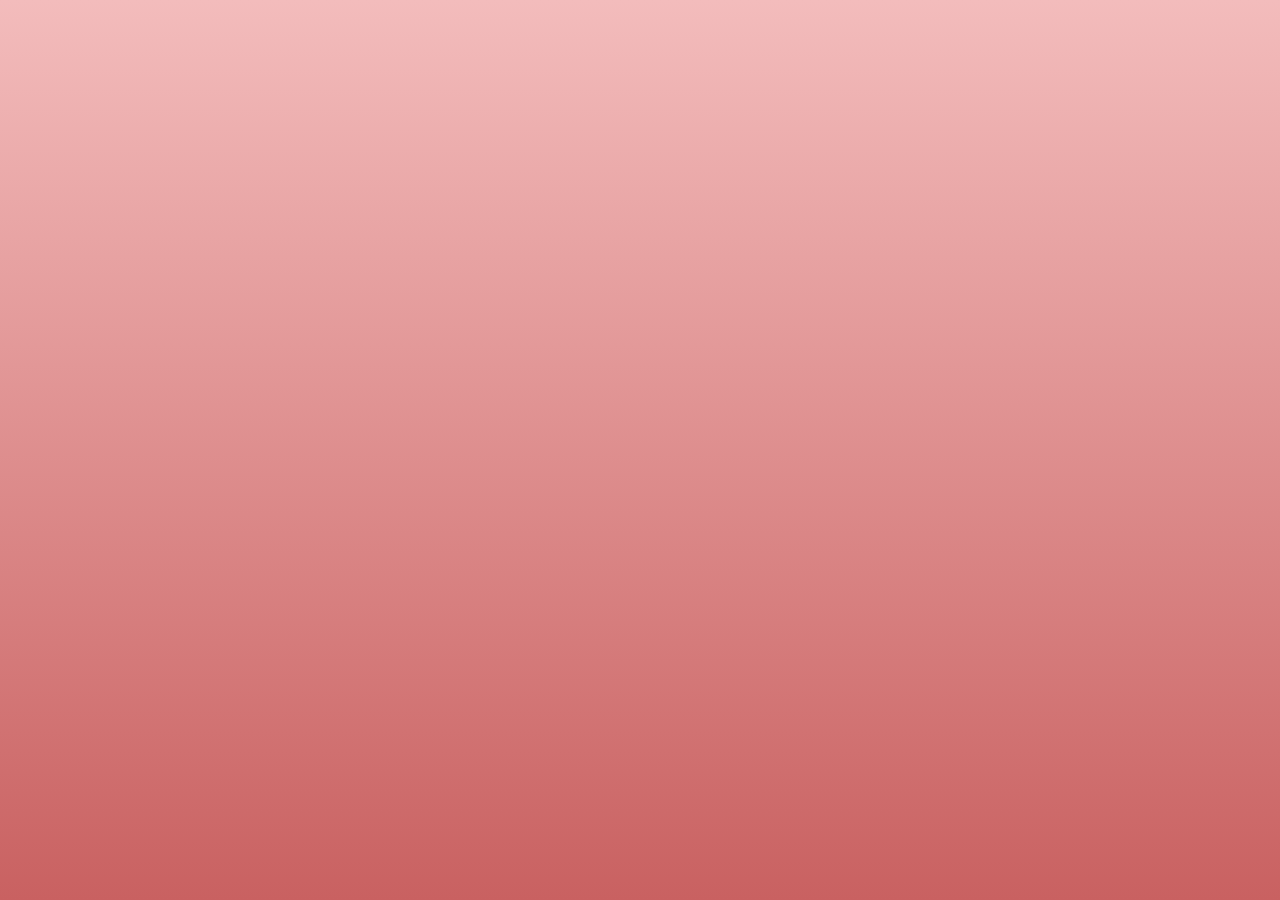
<file: index.html>
<!DOCTYPE html>
<html>
<head>
    <meta charset='utf-8'>
    <meta http-equiv='X-UA-Compatible' content='IE=edge'>
    <meta name='viewport' content='width=device-width, initial-scale=1'>
    <title>Todo-list Application</title>
    <link rel='stylesheet' type='text/css' media='screen' href='main.css'>
</head>
<body>
    <section id="todoWindow">
        <h1>My ToDo</h1>
        <p id="completedItemsLabel">0 completed</p>
        <input type="text" id="textInput">
        <button type="button" id="submitButton">OK</button>
        <div>
            <small id="alertText"></small>
        </div>
        <ul id="itemList"></ul>
    </section>
    <script src='main.js'></script>
</body>
</html>
</file>
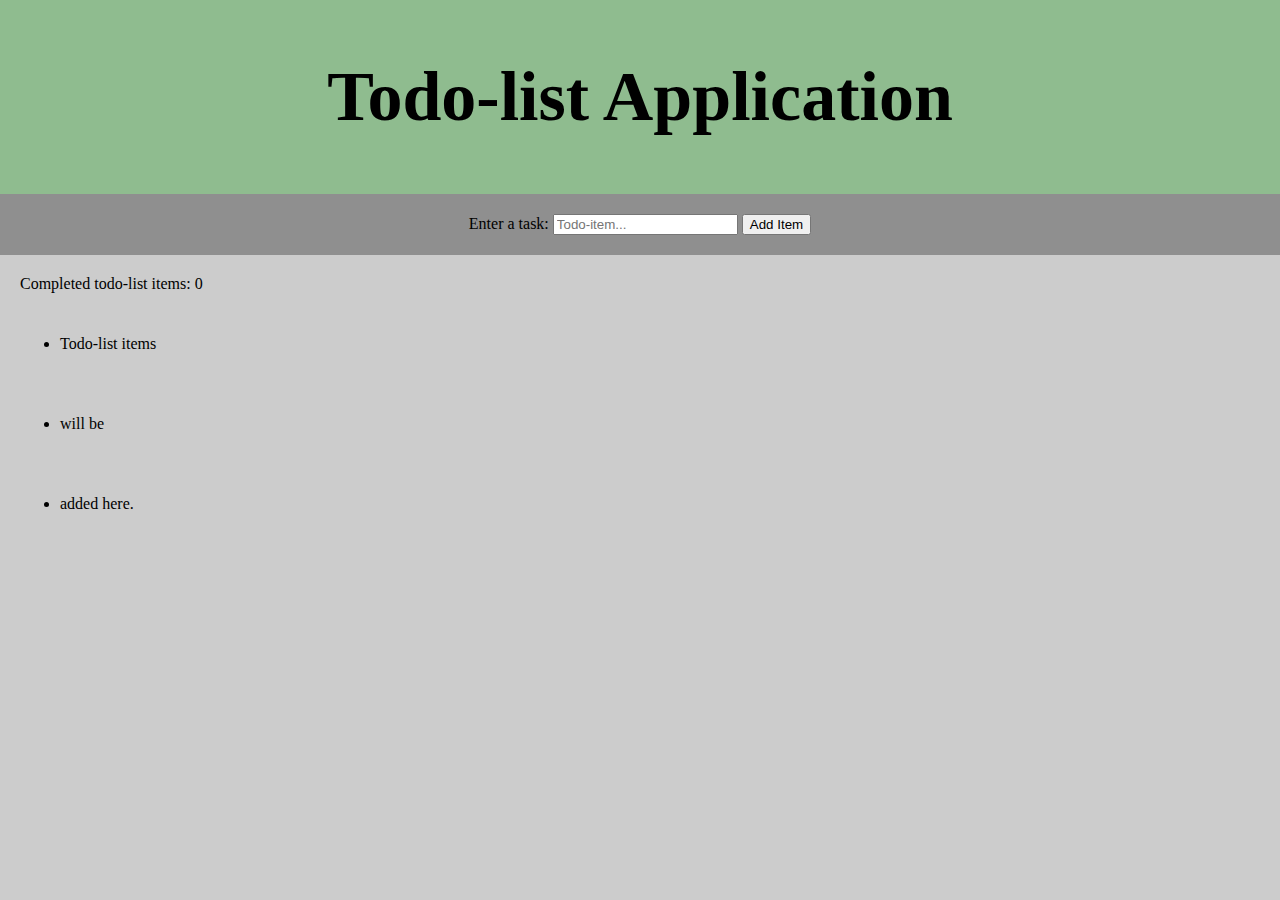
<file: html/index.html>
<!DOCTYPE html>
<html>
<head>
    <meta charset='utf-8'>
    <meta http-equiv='X-UA-Compatible' content='IE=edge'>
    <meta name='viewport' content='width=device-width, initial-scale=1'>
    <title>Todo-list Application</title>
    <link rel='stylesheet' type='text/css' media='screen' href='../css/main.css'>
</head>
<body>
    <header>
        <h1>Todo-list Application</h1>
    </header>
    <section id="inputSection">
        <label for="textInput">Enter a task: </label>
        <input type="text" id="textInput" placeholder="Todo-item...">
        <button type="button" id="submitButton">Add Item</button>
    </section>
    <section id="listSection">
        <label id="completedItemsAmount">Completed todo-list items: 0</label>
        <ul id="itemList">
            <li><p>Todo-list items</p></li>
            <li><p>will be</p></li>
            <li><p>added here.</p></li>
        </ul>
    </section>
    <script src='../js/main.js'></script>
</body>
</html>
</file>
<file: main.css>
body {
    margin: 0;
    background: linear-gradient(rgb(243, 188, 188), rgb(201, 97, 97));
    display: flex;
    justify-content: center;
    min-height: 100vh;
}

#todoWindow {
    text-align: center;
    width: 30%;
    margin-top: 10px;
    padding-bottom: 10px;
    align-self: flex-start;
}

.animateTodoWindow {
    animation-name: bounceIn;
    animation-duration: 0.8s;
    animation-timing-function: cubic-bezier(0.3, 2.1, 0.5, 1.1);
    animation-fill-mode: both;
}

@keyframes bounceIn {
    0% {
        transform: translateY(-170px);
    }

    10% {
        background-color: rgba(255, 255, 255, 0);
        box-shadow: 0 0 5px rgba(0, 0, 0, 0);
    }

    100% {
        background-color: rgba(255, 255, 255, 1);
        box-shadow: 0 0 5px rgba(0, 0, 0, 0.3);
        transform: translateY(10px);
    }
}

h1 {
    font-size: 50px;
    padding-top: 10px;
    margin: 0;
    opacity: 0;
    animation-delay: 1s;
}

#completedItemsLabel {
    font-size: 15px;
    font-family: sans-serif;
    opacity: 0;
    animation-delay: 1.1s;
}

#textInput, #submitButton {
    font-size: 20px;
    margin-bottom: 10px;
    opacity: 0;
    animation-delay: 1.2s;
}

#textInput {
    max-inline-size: 50%;
}

.animateFadeIn {
    animation-name: fadeIn;
    animation-fill-mode: both;
    animation-duration: 1s;
}

@keyframes fadeIn {
    0% {
        opacity: 0;
    }

    100% {
        opacity: 1;
    }
}

#alertText {
    font-family: sans-serif;
    font-style: italic;
    font-size: 18px;
}

.animateAlert {
    animation-name: flicker;
    animation-fill-mode: both;
    animation-duration: 0.2s;
    animation-iteration-count: 5;
    animation-direction: alternate;
    animation-timing-function: ease-in-out;
}

@keyframes flicker {
    0% {
        color: white;
    }

    100% {
        color: red;
    }
}

ul {
    list-style: none;
    padding: 0;
    margin: 0;
}

li {
    font-size: 30px;
    font-family: sans-serif;
    text-align: center;
    padding: 3px;
    background-color: white;
    animation-name: slide;
    animation-fill-mode: both;
    animation-duration: 0.3s;
}

li:last-child {
    padding-bottom: 20px;
}

@keyframes slide {
    0% {
        opacity: 0;
        transform: translateY(20px);
    }

    100% {
        opacity: 1;
        transform: translateY(0px);
    }
}

.itemText {
    cursor: pointer;
    transition: color 0.2s;
}

.itemText:hover {
    text-decoration: line-through;
}

.completed {
    text-decoration: line-through;
    color: #8b8b8b;
}

.deleteButton {
    cursor: pointer;
    color: rgba(0, 0, 0, 0.65);
    padding-left: 10px;
}

.deleteButton:hover {
    color: rgba(0, 0, 0, 1);
}
</file>
<file: css/main.css>
body {
    margin: 0;
    background-color: rgb(204, 204, 204);
}

header {
    background-color: darkseagreen;
    padding: 10px;
    text-align: center;
    font-size: 35px;
}

#inputSection {
    background-color: rgb(143, 143, 143);
    padding: 20px;
    text-align: center;
}

#listSection {
    padding: 20px;
}

.waiting, .completed {
    border: 1px;
    border-radius: 10px;
    border-style: solid;
}

.waiting {
    background-color: rgb(185, 185, 185);
}

.completed {
    background-color: rgb(58, 190, 58);
    border-color: rgb(0, 94, 0);
}

li {
    margin-bottom: 10px;
    padding-top: 10px;
    padding-bottom: 10px;
}

ul button {
    float: left;
    margin-left: 10px;
    margin-right: 30px;
    margin-top: 10px;
}
</file>
